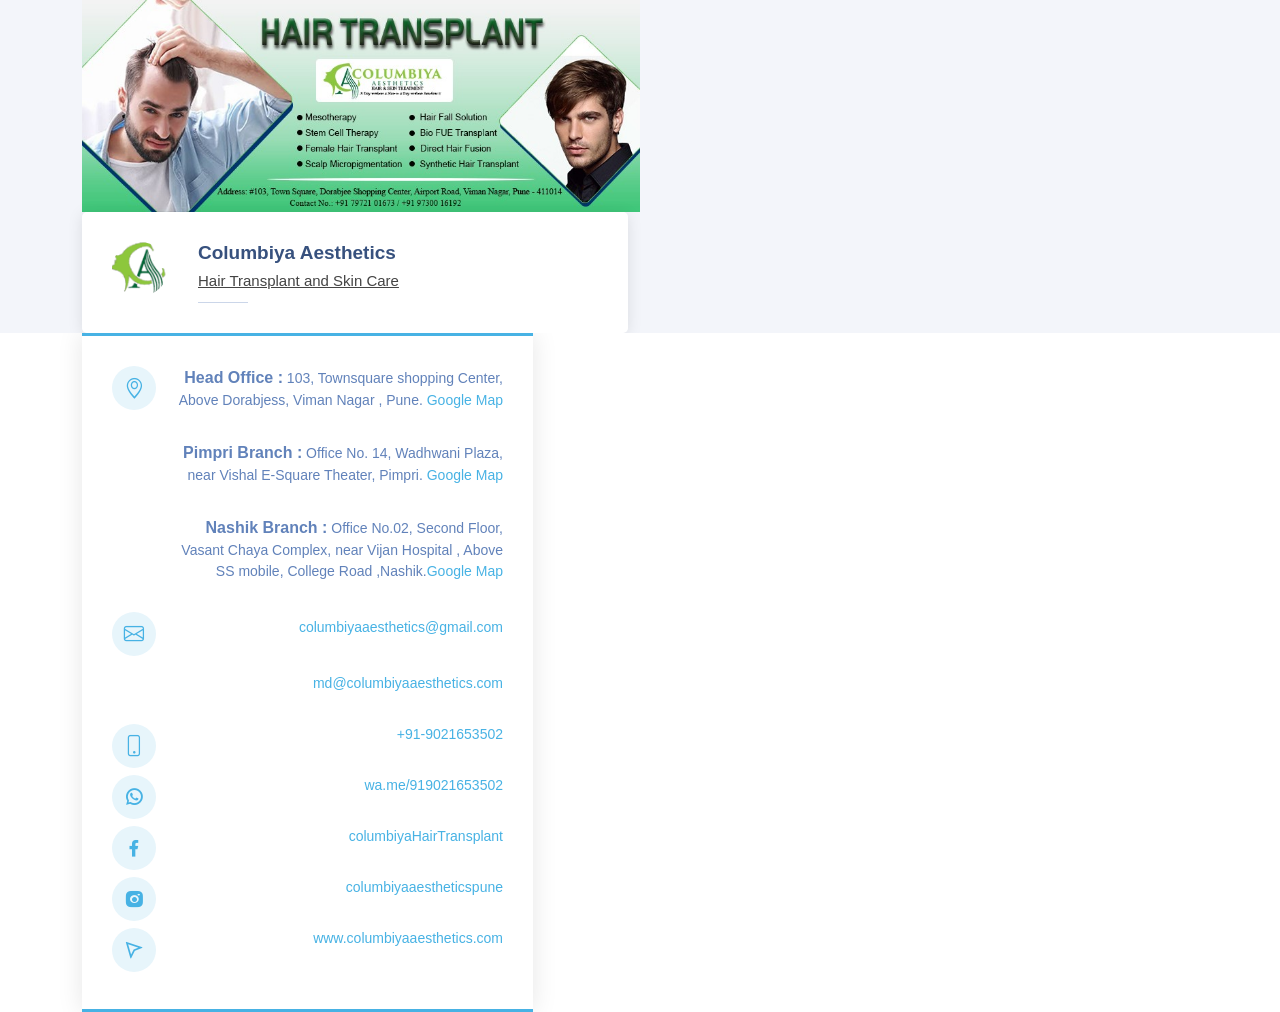
<file: BusinessCard/index.html>
<!DOCTYPE html>
<html lang="en">

<head>
  <meta charset="utf-8">
  <meta content="width=device-width, initial-scale=1.0" name="viewport">

  <title>Columbiya Aesthetics -Business Card</title>
  <meta content="" name="description">
  <meta content="" name="keywords">

  <!-- Favicons -->
  <link href="assets/img/fav.png" rel="icon">
  <link href="assets/img/fav.png" rel="columbiyaaesthetics">

  <!-- Google Fonts -->

  <!-- Vendor CSS Files -->
  <link href="assets/vendor/aos/aos.css" rel="stylesheet">
  <link href="assets/vendor/bootstrap/css/bootstrap.min.css" rel="stylesheet">
  <link href="assets/vendor/bootstrap-icons/bootstrap-icons.css" rel="stylesheet">
  <link href="assets/vendor/boxicons/css/boxicons.min.css" rel="stylesheet">
  <link href="assets/vendor/glightbox/css/glightbox.min.css" rel="stylesheet">
  <link href="assets/vendor/remixicon/remixicon.css" rel="stylesheet">
  <link href="assets/vendor/swiper/swiper-bundle.min.css" rel="stylesheet">

  <!-- Template Main CSS File -->
  <link href="assets/css/style.css" rel="stylesheet">
<style>section {
    padding: 0px 0;
    overflow: hidden;
}
#footer .footer-top {
    padding: 0px 0 30px 0;
    background: #fff;
}
.team .member .pic {
    overflow: hidden;
    width: 56px;
    border-radius: 50%;
}
span {
    font-weight: bold;
    font-size: medium;
}
.team .member span {
    text-decoration-line: underline;
}
.team .member h4 {
    font-size: 19px;
}
.contact .info p {
    text-align: right;
}
</style>
</head>

<body>

  <!-- ======= Header ======= -->

  <section id="team" class="team section-bg">
      <div class="container" data-aos="fade-up">
      <div class="col-lg-6 order-1 order-lg-2 hero-img" data-aos="zoom-in" data-aos-delay="200">
          <img src="assets/img/13.jpg" class="img-fluid animated" alt="">
        </div>
  
        
        <div class="row">

          <div class="col-lg-6">
            <div class="member d-flex align-items-start" data-aos="zoom-in" data-aos-delay="100">
              <div class="pic"><img src="assets/img/fav.png" class="img-fluid" alt=""></div>
              <div class="member-info">
                <a href='#'> <h4>Columbiya Aesthetics</h4></a>
                <span>Hair Transplant and Skin Care</span>
                 </div>
            </div>
          </div>

       

       

        </div>

      </div>
    </section><!-- End Team Section -->

  <main id="main">

   
    <!-- ======= Contact Section ======= -->
    <section id="contact" class="contact">
      <div class="container" data-aos="fade-up">

    
        <div class="row">

          <div class="col-lg-5 d-flex align-items-stretch">
            <div class="info">
              <div class="address">
                <i class="bi bi-geo-alt"></i>
                
                <p><span>Head Office :</span>
103, Townsquare shopping Center, Above Dorabjess, Viman Nagar , Pune. <a href='https://g.page/ColumbiyaAesthetics'>Google Map</a></p>
<p><span>Pimpri Branch :</span>
Office No. 14, Wadhwani Plaza, near Vishal E-Square Theater, Pimpri. <a href='#'>Google Map</a>
</p><p><span>Nashik Branch :</span>
Office No.02, Second Floor,  Vasant Chaya Complex, near Vijan Hospital , Above SS mobile, College Road ,Nashik.<a href='https://g.page/ColumbiyaAestheticsNashik'>Google Map</a>
</p>
              </div>

              <div class="email">
                <i class="bi bi-envelope"></i>
               <p> <a href='mailto:columbiyaaesthetics@gmail.com'>columbiyaaesthetics@gmail.com</a></p>
			  <p> <a href='mailto:md@columbiyaaesthetics.com'>md@columbiyaaesthetics.com</a></p>
              </div>

              <div class="phone">
                <i class="bi bi-phone"></i>
              
                <p> <a href='tel:+91-9021653502'>+91-9021653502</a></p>
              </div>
			      <div class="whatsapp">
           <i class="ri-whatsapp-line"></i>
              
                <p> <a href='https://wa.me/919021653502'>wa.me/919021653502</a></p>
              </div>
          
             <div class="social">
                <i class="ri-facebook-fill"></i>
              
                <p> <a href='https://www.facebook.com/columbiyaHairTransplant'>columbiyaHairTransplant</a></p>
              </div>
            <div class="social">
                <i class="ri-instagram-fill"></i>
              
                <p><a href=' https://www.instagram.com/columbiyaaestheticspune'>columbiyaaestheticspune</a></p>
              </div>
			  
			    <div class="social">
            <i class="ri-navigation-line"></i>
              
                <p><a href='www.columbiyaaesthetics.com'>www.columbiyaaesthetics.com</a></p>
              </div>
            

          </div>


        </div>

      </div>
    </section><!-- End Contact Section -->

  </main><!-- End #main -->

  <div id="preloader"></div>
  <a href="#" class="back-to-top d-flex align-items-center justify-content-center"><i class="bi bi-arrow-up-short"></i></a>

  <!-- Vendor JS Files -->
  <script src="assets/vendor/aos/aos.js"></script>
  <script src="assets/vendor/bootstrap/js/bootstrap.bundle.min.js"></script>
  <script src="assets/vendor/glightbox/js/glightbox.min.js"></script>
  <script src="assets/vendor/isotope-layout/isotope.pkgd.min.js"></script>
   <script src="assets/vendor/swiper/swiper-bundle.min.js"></script>
  <script src="assets/vendor/waypoints/noframework.waypoints.js"></script>

  <!-- Template Main JS File -->
  <script src="assets/js/main.js"></script>

</body>

</html>
</file>
<file: BusinessCard/assets/css/style.css>
/*--------------------------------------------------------------
# General
--------------------------------------------------------------*/
body {
  font-family: "Open Sans", sans-serif;
  color: #444444;
}

a {
  color: #47b2e4;
  text-decoration: none;
}

a:hover {
  color: #73c5eb;
  text-decoration: none;
}

h1, h2, h3, h4, h5, h6 {
  font-family: "Jost", sans-serif;
}

/*--------------------------------------------------------------
# Preloader
--------------------------------------------------------------*/
#preloader {
  position: fixed;
  top: 0;
  left: 0;
  right: 0;
  bottom: 0;
  z-index: 9999;
  overflow: hidden;
  background: #e9efeb;
}

#preloader:before {
  content: "";
  position: fixed;
  top: calc(50% - 30px);
  left: calc(50% - 30px);
  border: 6px solid #37517e;
  border-top-color: #fff;
  border-bottom-color: #fff;
  border-radius: 50%;
  width: 60px;
  height: 60px;
  -webkit-animation: animate-preloader 1s linear infinite;
  animation: animate-preloader 1s linear infinite;
}

@-webkit-keyframes animate-preloader {
  0% {
    transform: rotate(0deg);
  }
  100% {
    transform: rotate(360deg);
  }
}

@keyframes animate-preloader {
  0% {
    transform: rotate(0deg);
  }
  100% {
    transform: rotate(360deg);
  }
}

/*--------------------------------------------------------------
# Back to top button
--------------------------------------------------------------*/
.back-to-top {
  position: fixed;
  visibility: hidden;
  opacity: 0;
  right: 15px;
  bottom: 15px;
  z-index: 996;
  background: #47b2e4;
  width: 40px;
  height: 40px;
  border-radius: 50px;
  transition: all 0.4s;
}

.back-to-top i {
  font-size: 24px;
  color: #fff;
  line-height: 0;
}

.back-to-top:hover {
  background: #6bc1e9;
  color: #fff;
}

.back-to-top.active {
  visibility: visible;
  opacity: 1;
}

/*--------------------------------------------------------------
# Header
--------------------------------------------------------------*/
#header {
  transition: all 0.5s;
  z-index: 997;
  padding: 15px 0;
}

#header.header-scrolled, #header.header-inner-pages {
  background: rgba(40, 58, 90, 0.9);
}

#header .logo {
  font-size: 30px;
  margin: 0;
  padding: 0;
  line-height: 1;
  font-weight: 500;
  letter-spacing: 2px;
  text-transform: uppercase;
}

#header .logo a {
  color: #fff;
}

#header .logo img {
  max-height: 40px;
}

/*--------------------------------------------------------------
# Navigation Menu
--------------------------------------------------------------*/
/**
* Desktop Navigation 
*/
.navbar {
  padding: 0;
}

.navbar ul {
  margin: 0;
  padding: 0;
  display: flex;
  list-style: none;
  align-items: center;
}

.navbar li {
  position: relative;
}

.navbar a, .navbar a:focus {
  display: flex;
  align-items: center;
  justify-content: space-between;
  padding: 10px 0 10px 30px;
  font-size: 15px;
  font-weight: 500;
  color: #fff;
  white-space: nowrap;
  transition: 0.3s;
}

.navbar a i, .navbar a:focus i {
  font-size: 12px;
  line-height: 0;
  margin-left: 5px;
}

.navbar a:hover, .navbar .active, .navbar .active:focus, .navbar li:hover > a {
  color: #47b2e4;
}

.navbar .getstarted {
  padding: 8px 20px;
  margin-left: 30px;
  border-radius: 50px;
  color: #fff;
  font-size: 14px;
  border: 2px solid #47b2e4;
  font-weight: 600;
}

.navbar .getstarted:hover {
  color: #fff;
  background: #31a9e1;
}

.navbar .dropdown ul {
  display: block;
  position: absolute;
  left: 14px;
  top: calc(100% + 30px);
  margin: 0;
  padding: 10px 0;
  z-index: 99;
  opacity: 0;
  visibility: hidden;
  background: #fff;
  box-shadow: 0px 0px 30px rgba(127, 137, 161, 0.25);
  transition: 0.3s;
  border-radius: 4px;
}

.navbar .dropdown ul li {
  min-width: 200px;
}

.navbar .dropdown ul a {
  padding: 10px 20px;
  font-size: 14px;
  text-transform: none;
  font-weight: 500;
  color: #0c3c53;
}

.navbar .dropdown ul a i {
  font-size: 12px;
}

.navbar .dropdown ul a:hover, .navbar .dropdown ul .active:hover, .navbar .dropdown ul li:hover > a {
  color: #47b2e4;
}

.navbar .dropdown:hover > ul {
  opacity: 1;
  top: 100%;
  visibility: visible;
}

.navbar .dropdown .dropdown ul {
  top: 0;
  left: calc(100% - 30px);
  visibility: hidden;
}

.navbar .dropdown .dropdown:hover > ul {
  opacity: 1;
  top: 0;
  left: 100%;
  visibility: visible;
}

@media (max-width: 1366px) {
  .navbar .dropdown .dropdown ul {
    left: -90%;
  }
  .navbar .dropdown .dropdown:hover > ul {
    left: -100%;
  }
}

/**
* Mobile Navigation 
*/
.mobile-nav-toggle {
  color: #fff;
  font-size: 28px;
  cursor: pointer;
  display: none;
  line-height: 0;
  transition: 0.5s;
}

.mobile-nav-toggle.bi-x {
  color: #fff;
}

@media (max-width: 991px) {
  .mobile-nav-toggle {
    display: block;
  }
  .navbar ul {
    display: none;
  }
}

.navbar-mobile {
  position: fixed;
  overflow: hidden;
  top: 0;
  right: 0;
  left: 0;
  bottom: 0;
  background: rgba(40, 58, 90, 0.9);
  transition: 0.3s;
  z-index: 999;
}

.navbar-mobile .mobile-nav-toggle {
  position: absolute;
  top: 15px;
  right: 15px;
}

.navbar-mobile ul {
  display: block;
  position: absolute;
  top: 55px;
  right: 15px;
  bottom: 15px;
  left: 15px;
  padding: 10px 0;
  border-radius: 10px;
  background-color: #fff;
  overflow-y: auto;
  transition: 0.3s;
}

.navbar-mobile a {
  padding: 10px 20px;
  font-size: 15px;
  color: #37517e;
}

.navbar-mobile a:hover, .navbar-mobile .active, .navbar-mobile li:hover > a {
  color: #47b2e4;
}

.navbar-mobile .getstarted {
  margin: 15px;
  color: #37517e;
}

.navbar-mobile .dropdown ul {
  position: static;
  display: none;
  margin: 10px 20px;
  padding: 10px 0;
  z-index: 99;
  opacity: 1;
  visibility: visible;
  background: #fff;
  box-shadow: 0px 0px 30px rgba(127, 137, 161, 0.25);
}

.navbar-mobile .dropdown ul li {
  min-width: 200px;
}

.navbar-mobile .dropdown ul a {
  padding: 10px 20px;
}

.navbar-mobile .dropdown ul a i {
  font-size: 12px;
}

.navbar-mobile .dropdown ul a:hover, .navbar-mobile .dropdown ul .active:hover, .navbar-mobile .dropdown ul li:hover > a {
  color: #47b2e4;
}

.navbar-mobile .dropdown > .dropdown-active {
  display: block;
}

/*--------------------------------------------------------------
# Hero Section
--------------------------------------------------------------*/
#hero {
  width: 100%;
  height: 80vh;
  background: #37517e;
}

#hero .container {
  padding-top: 72px;
}

#hero h1 {
  margin: 0 0 10px 0;
  font-size: 48px;
  font-weight: 700;
  line-height: 56px;
  color: #fff;
}

#hero h2 {
  color: rgba(255, 255, 255, 0.6);
  margin-bottom: 50px;
  font-size: 24px;
}

#hero .btn-get-started {
  font-family: "Jost", sans-serif;
  font-weight: 500;
  font-size: 16px;
  letter-spacing: 1px;
  display: inline-block;
  padding: 10px 28px 11px 28px;
  border-radius: 50px;
  transition: 0.5s;
  margin: 10px 0 0 0;
  color: #fff;
  background: #47b2e4;
}

#hero .btn-get-started:hover {
  background: #209dd8;
}

#hero .btn-watch-video {
  font-size: 16px;
  display: flex;
  align-items: center;
  transition: 0.5s;
  margin: 10px 0 0 25px;
  color: #fff;
  line-height: 1;
}

#hero .btn-watch-video i {
  line-height: 0;
  color: #fff;
  font-size: 32px;
  transition: 0.3s;
  margin-right: 8px;
}

#hero .btn-watch-video:hover i {
  color: #47b2e4;
}

#hero .animated {
  animation: up-down 2s ease-in-out infinite alternate-reverse both;
}

@media (max-width: 991px) {
  #hero {
    height: 100vh;
    text-align: center;
  }
  #hero .animated {
    -webkit-animation: none;
    animation: none;
  }
  #hero .hero-img {
    text-align: center;
  }
  #hero .hero-img img {
    width: 50%;
  }
}

@media (max-width: 768px) {
  #hero h1 {
    font-size: 28px;
    line-height: 36px;
  }
  #hero h2 {
    font-size: 18px;
    line-height: 24px;
    margin-bottom: 30px;
  }
  #hero .hero-img img {
    width: 70%;
  }
}

@media (max-width: 575px) {
  #hero .hero-img img {
    width: 80%;
  }
  #hero .btn-get-started {
    font-size: 16px;
    padding: 10px 24px 11px 24px;
  }
}

@-webkit-keyframes up-down {
  0% {
    transform: translateY(10px);
  }
  100% {
    transform: translateY(-10px);
  }
}

@keyframes up-down {
  0% {
    transform: translateY(10px);
  }
  100% {
    transform: translateY(-10px);
  }
}

/*--------------------------------------------------------------
# Sections General
--------------------------------------------------------------*/
section {
  padding: 60px 0;
  overflow: hidden;
}

.section-bg {
  background-color: #f3f5fa;
}

.section-title {
  text-align: center;
  padding-bottom: 30px;
}

.section-title h2 {
  font-size: 32px;
  font-weight: bold;
  text-transform: uppercase;
  margin-bottom: 20px;
  padding-bottom: 20px;
  position: relative;
  color: #37517e;
}

.section-title h2::before {
  content: '';
  position: absolute;
  display: block;
  width: 120px;
  height: 1px;
  background: #ddd;
  bottom: 1px;
  left: calc(50% - 60px);
}

.section-title h2::after {
  content: '';
  position: absolute;
  display: block;
  width: 40px;
  height: 3px;
  background: #47b2e4;
  bottom: 0;
  left: calc(50% - 20px);
}

.section-title p {
  margin-bottom: 0;
}

/*--------------------------------------------------------------
# Cliens
--------------------------------------------------------------*/
.cliens {
  padding: 12px 0;
  text-align: center;
}

.cliens img {
  max-width: 45%;
  transition: all 0.4s ease-in-out;
  display: inline-block;
  padding: 15px 0;
  filter: grayscale(100);
}

.cliens img:hover {
  filter: none;
  transform: scale(1.1);
}

@media (max-width: 768px) {
  .cliens img {
    max-width: 40%;
  }
}

/*--------------------------------------------------------------
# About Us
--------------------------------------------------------------*/
.about .content h3 {
  font-weight: 600;
  font-size: 26px;
}

.about .content ul {
  list-style: none;
  padding: 0;
}

.about .content ul li {
  padding-left: 28px;
  position: relative;
}

.about .content ul li + li {
  margin-top: 10px;
}

.about .content ul i {
  position: absolute;
  left: 0;
  top: 2px;
  font-size: 20px;
  color: #47b2e4;
  line-height: 1;
}

.about .content p:last-child {
  margin-bottom: 0;
}

.about .content .btn-learn-more {
  font-family: "Poppins", sans-serif;
  font-weight: 500;
  font-size: 14px;
  letter-spacing: 1px;
  display: inline-block;
  padding: 12px 32px;
  border-radius: 4px;
  transition: 0.3s;
  line-height: 1;
  color: #47b2e4;
  -webkit-animation-delay: 0.8s;
  animation-delay: 0.8s;
  margin-top: 6px;
  border: 2px solid #47b2e4;
}

.about .content .btn-learn-more:hover {
  background: #47b2e4;
  color: #fff;
  text-decoration: none;
}

/*--------------------------------------------------------------
# Why Us
--------------------------------------------------------------*/
.why-us .content {
  padding: 60px 100px 0 100px;
}

.why-us .content h3 {
  font-weight: 400;
  font-size: 34px;
  color: #37517e;
}

.why-us .content h4 {
  font-size: 20px;
  font-weight: 700;
  margin-top: 5px;
}

.why-us .content p {
  font-size: 15px;
  color: #848484;
}

.why-us .img {
  background-size: contain;
  background-repeat: no-repeat;
  background-position: center center;
}

.why-us .accordion-list {
  padding: 0 100px 60px 100px;
}

.why-us .accordion-list ul {
  padding: 0;
  list-style: none;
}

.why-us .accordion-list li + li {
  margin-top: 15px;
}

.why-us .accordion-list li {
  padding: 20px;
  background: #fff;
  border-radius: 4px;
}

.why-us .accordion-list a {
  display: block;
  position: relative;
  font-family: "Poppins", sans-serif;
  font-size: 16px;
  line-height: 24px;
  font-weight: 500;
  padding-right: 30px;
  outline: none;
  cursor: pointer;
}

.why-us .accordion-list span {
  color: #47b2e4;
  font-weight: 600;
  font-size: 18px;
  padding-right: 10px;
}

.why-us .accordion-list i {
  font-size: 24px;
  position: absolute;
  right: 0;
  top: 0;
}

.why-us .accordion-list p {
  margin-bottom: 0;
  padding: 10px 0 0 0;
}

.why-us .accordion-list .icon-show {
  display: none;
}

.why-us .accordion-list a.collapsed {
  color: #343a40;
}

.why-us .accordion-list a.collapsed:hover {
  color: #47b2e4;
}

.why-us .accordion-list a.collapsed .icon-show {
  display: inline-block;
}

.why-us .accordion-list a.collapsed .icon-close {
  display: none;
}

@media (max-width: 1024px) {
  .why-us .content, .why-us .accordion-list {
    padding-left: 0;
    padding-right: 0;
  }
}

@media (max-width: 992px) {
  .why-us .img {
    min-height: 400px;
  }
  .why-us .content {
    padding-top: 30px;
  }
  .why-us .accordion-list {
    padding-bottom: 30px;
  }
}

@media (max-width: 575px) {
  .why-us .img {
    min-height: 200px;
  }
}

/*--------------------------------------------------------------
# Skills
--------------------------------------------------------------*/
.skills .content h3 {
  font-weight: 700;
  font-size: 32px;
  color: #37517e;
  font-family: "Poppins", sans-serif;
}

.skills .content ul {
  list-style: none;
  padding: 0;
}

.skills .content ul li {
  padding-bottom: 10px;
}

.skills .content ul i {
  font-size: 20px;
  padding-right: 4px;
  color: #47b2e4;
}

.skills .content p:last-child {
  margin-bottom: 0;
}

.skills .progress {
  height: 60px;
  display: block;
  background: none;
  border-radius: 0;
}

.skills .progress .skill {
  padding: 0;
  margin: 0 0 6px 0;
  text-transform: uppercase;
  display: block;
  font-weight: 600;
  font-family: "Poppins", sans-serif;
  color: #37517e;
}

.skills .progress .skill .val {
  float: right;
  font-style: normal;
}

.skills .progress-bar-wrap {
  background: #e8edf5;
  height: 10px;
}

.skills .progress-bar {
  width: 1px;
  height: 10px;
  transition: .9s;
  background-color: #4668a2;
}

/*--------------------------------------------------------------
# Services
--------------------------------------------------------------*/
.services .icon-box {
  box-shadow: 0px 0 25px 0 rgba(0, 0, 0, 0.1);
  padding: 50px 30px;
  transition: all ease-in-out 0.4s;
  background: #fff;
}

.services .icon-box .icon {
  margin-bottom: 10px;
}

.services .icon-box .icon i {
  color: #47b2e4;
  font-size: 36px;
  transition: 0.3s;
}

.services .icon-box h4 {
  font-weight: 500;
  margin-bottom: 15px;
  font-size: 24px;
}

.services .icon-box h4 a {
  color: #37517e;
  transition: ease-in-out 0.3s;
}

.services .icon-box p {
  line-height: 24px;
  font-size: 14px;
  margin-bottom: 0;
}

.services .icon-box:hover {
  transform: translateY(-10px);
}

.services .icon-box:hover h4 a {
  color: #47b2e4;
}

/*--------------------------------------------------------------
# Cta
--------------------------------------------------------------*/
.cta {
  background: linear-gradient(rgba(40, 58, 90, 0.9), rgba(40, 58, 90, 0.9)), url("../img/cta-bg.jpg") fixed center center;
  background-size: cover;
  padding: 120px 0;
}

.cta h3 {
  color: #fff;
  font-size: 28px;
  font-weight: 700;
}

.cta p {
  color: #fff;
}

.cta .cta-btn {
  font-family: "Jost", sans-serif;
  font-weight: 500;
  font-size: 16px;
  letter-spacing: 1px;
  display: inline-block;
  padding: 12px 40px;
  border-radius: 50px;
  transition: 0.5s;
  margin: 10px;
  border: 2px solid #fff;
  color: #fff;
}

.cta .cta-btn:hover {
  background: #47b2e4;
  border: 2px solid #47b2e4;
}

@media (max-width: 1024px) {
  .cta {
    background-attachment: scroll;
  }
}

@media (min-width: 769px) {
  .cta .cta-btn-container {
    display: flex;
    align-items: center;
    justify-content: flex-end;
  }
}

/*--------------------------------------------------------------
# Portfolio
--------------------------------------------------------------*/
.portfolio #portfolio-flters {
  list-style: none;
  margin-bottom: 20px;
}

.portfolio #portfolio-flters li {
  cursor: pointer;
  display: inline-block;
  margin: 10px 5px;
  font-size: 15px;
  font-weight: 500;
  line-height: 1;
  color: #444444;
  transition: all 0.3s;
  padding: 8px 20px;
  border-radius: 50px;
  font-family: "Poppins", sans-serif;
}

.portfolio #portfolio-flters li:hover, .portfolio #portfolio-flters li.filter-active {
  background: #47b2e4;
  color: #fff;
}

.portfolio .portfolio-item {
  margin-bottom: 30px;
}

.portfolio .portfolio-item .portfolio-img {
  overflow: hidden;
}

.portfolio .portfolio-item .portfolio-img img {
  transition: all 0.6s;
}

.portfolio .portfolio-item .portfolio-info {
  opacity: 0;
  position: absolute;
  left: 15px;
  bottom: 0;
  z-index: 3;
  right: 15px;
  transition: all 0.3s;
  background: rgba(55, 81, 126, 0.8);
  padding: 10px 15px;
}

.portfolio .portfolio-item .portfolio-info h4 {
  font-size: 18px;
  color: #fff;
  font-weight: 600;
  color: #fff;
  margin-bottom: 0px;
}

.portfolio .portfolio-item .portfolio-info p {
  color: #f9fcfe;
  font-size: 14px;
  margin-bottom: 0;
}

.portfolio .portfolio-item .portfolio-info .preview-link, .portfolio .portfolio-item .portfolio-info .details-link {
  position: absolute;
  right: 40px;
  font-size: 24px;
  top: calc(50% - 18px);
  color: #fff;
  transition: 0.3s;
}

.portfolio .portfolio-item .portfolio-info .preview-link:hover, .portfolio .portfolio-item .portfolio-info .details-link:hover {
  color: #47b2e4;
}

.portfolio .portfolio-item .portfolio-info .details-link {
  right: 10px;
}

.portfolio .portfolio-item:hover .portfolio-img img {
  transform: scale(1.15);
}

.portfolio .portfolio-item:hover .portfolio-info {
  opacity: 1;
}

/*--------------------------------------------------------------
# Portfolio Details
--------------------------------------------------------------*/
.portfolio-details {
  padding-top: 40px;
}

.portfolio-details .portfolio-details-slider img {
  width: 100%;
}

.portfolio-details .portfolio-details-slider .swiper-pagination {
  margin-top: 20px;
  position: relative;
}

.portfolio-details .portfolio-details-slider .swiper-pagination .swiper-pagination-bullet {
  width: 12px;
  height: 12px;
  background-color: #fff;
  opacity: 1;
  border: 1px solid #47b2e4;
}

.portfolio-details .portfolio-details-slider .swiper-pagination .swiper-pagination-bullet-active {
  background-color: #47b2e4;
}

.portfolio-details .portfolio-info {
  padding: 30px;
  box-shadow: 0px 0 30px rgba(55, 81, 126, 0.08);
}

.portfolio-details .portfolio-info h3 {
  font-size: 22px;
  font-weight: 700;
  margin-bottom: 20px;
  padding-bottom: 20px;
  border-bottom: 1px solid #eee;
}

.portfolio-details .portfolio-info ul {
  list-style: none;
  padding: 0;
  font-size: 15px;
}

.portfolio-details .portfolio-info ul li + li {
  margin-top: 10px;
}

.portfolio-details .portfolio-description {
  padding-top: 30px;
}

.portfolio-details .portfolio-description h2 {
  font-size: 26px;
  font-weight: 700;
  margin-bottom: 20px;
}

.portfolio-details .portfolio-description p {
  padding: 0;
}

/*--------------------------------------------------------------
# Team
--------------------------------------------------------------*/
.team .member {
  position: relative;
  box-shadow: 0px 2px 15px rgba(0, 0, 0, 0.1);
  padding: 30px;
  border-radius: 5px;
  background: #fff;
  transition: 0.5s;
}

.team .member .pic {
  overflow: hidden;
  width: 180px;
  border-radius: 50%;
}

.team .member .pic img {
  transition: ease-in-out 0.3s;
}

.team .member:hover {
  transform: translateY(-10px);
}

.team .member .member-info {
  padding-left: 30px;
}

.team .member h4 {
  font-weight: 700;
  margin-bottom: 5px;
  font-size: 20px;
  color: #37517e;
}

.team .member span {
  display: block;
  font-size: 15px;
  padding-bottom: 10px;
  position: relative;
  font-weight: 500;
}

.team .member span::after {
  content: '';
  position: absolute;
  display: block;
  width: 50px;
  height: 1px;
  background: #cbd6e9;
  bottom: 0;
  left: 0;
}

.team .member p {
  margin: 10px 0 0 0;
  font-size: 14px;
}

.team .member .social {
  margin-top: 12px;
  display: flex;
  align-items: center;
  justify-content: flex-start;
}

.team .member .social a {
  transition: ease-in-out 0.3s;
  display: flex;
  align-items: center;
  justify-content: center;
  border-radius: 50px;
  width: 32px;
  height: 32px;
  background: #eff2f8;
}

.team .member .social a i {
  color: #37517e;
  font-size: 16px;
  margin: 0 2px;
}

.team .member .social a:hover {
  background: #47b2e4;
}

.team .member .social a:hover i {
  color: #fff;
}

.team .member .social a + a {
  margin-left: 8px;
}

/*--------------------------------------------------------------
# Pricing
--------------------------------------------------------------*/
.pricing .row {
  padding-top: 40px;
}

.pricing .box {
  padding: 60px 40px;
  box-shadow: 0 3px 20px -2px rgba(20, 45, 100, 0.1);
  background: #fff;
  height: 100%;
  border-top: 4px solid #fff;
  border-radius: 5px;
}

.pricing h3 {
  font-weight: 500;
  margin-bottom: 15px;
  font-size: 20px;
  color: #37517e;
}

.pricing h4 {
  font-size: 48px;
  color: #37517e;
  font-weight: 400;
  font-family: "Jost", sans-serif;
  margin-bottom: 25px;
}

.pricing h4 sup {
  font-size: 28px;
}

.pricing h4 span {
  color: #47b2e4;
  font-size: 18px;
  display: block;
}

.pricing ul {
  padding: 20px 0;
  list-style: none;
  color: #999;
  text-align: left;
  line-height: 20px;
}

.pricing ul li {
  padding: 10px 0 10px 30px;
  position: relative;
}

.pricing ul i {
  color: #28a745;
  font-size: 24px;
  position: absolute;
  left: 0;
  top: 6px;
}

.pricing ul .na {
  color: #ccc;
}

.pricing ul .na i {
  color: #ccc;
}

.pricing ul .na span {
  text-decoration: line-through;
}

.pricing .buy-btn {
  display: inline-block;
  padding: 12px 35px;
  border-radius: 50px;
  color: #47b2e4;
  transition: none;
  font-size: 16px;
  font-weight: 500;
  font-family: "Jost", sans-serif;
  transition: 0.3s;
  border: 1px solid #47b2e4;
}

.pricing .buy-btn:hover {
  background: #47b2e4;
  color: #fff;
}

.pricing .featured {
  border-top-color: #47b2e4;
}

.pricing .featured .buy-btn {
  background: #47b2e4;
  color: #fff;
}

.pricing .featured .buy-btn:hover {
  background: #23a3df;
}

@media (max-width: 992px) {
  .pricing .box {
    max-width: 60%;
    margin: 0 auto 30px auto;
  }
}

@media (max-width: 767px) {
  .pricing .box {
    max-width: 80%;
    margin: 0 auto 30px auto;
  }
}

@media (max-width: 420px) {
  .pricing .box {
    max-width: 100%;
    margin: 0 auto 30px auto;
  }
}

/*--------------------------------------------------------------
# Frequently Asked Questions
--------------------------------------------------------------*/
.faq .faq-list {
  padding: 0 100px;
}

.faq .faq-list ul {
  padding: 0;
  list-style: none;
}

.faq .faq-list li + li {
  margin-top: 15px;
}

.faq .faq-list li {
  padding: 20px;
  background: #fff;
  border-radius: 4px;
  position: relative;
}

.faq .faq-list a {
  display: block;
  position: relative;
  font-family: "Poppins", sans-serif;
  font-size: 16px;
  line-height: 24px;
  font-weight: 500;
  padding: 0 30px;
  outline: none;
  cursor: pointer;
}

.faq .faq-list .icon-help {
  font-size: 24px;
  position: absolute;
  right: 0;
  left: 20px;
  color: #47b2e4;
}

.faq .faq-list .icon-show, .faq .faq-list .icon-close {
  font-size: 24px;
  position: absolute;
  right: 0;
  top: 0;
}

.faq .faq-list p {
  margin-bottom: 0;
  padding: 10px 0 0 0;
}

.faq .faq-list .icon-show {
  display: none;
}

.faq .faq-list a.collapsed {
  color: #37517e;
  transition: 0.3s;
}

.faq .faq-list a.collapsed:hover {
  color: #47b2e4;
}

.faq .faq-list a.collapsed .icon-show {
  display: inline-block;
}

.faq .faq-list a.collapsed .icon-close {
  display: none;
}

@media (max-width: 1200px) {
  .faq .faq-list {
    padding: 0;
  }
}

/*--------------------------------------------------------------
# Contact
--------------------------------------------------------------*/
.contact .info {
  border-top: 3px solid #47b2e4;
  border-bottom: 3px solid #47b2e4;
  padding: 30px;
  background: #fff;
  width: 100%;
  box-shadow: 0 0 24px 0 rgba(0, 0, 0, 0.1);
}

.contact .info i {
  font-size: 20px;
  color: #47b2e4;
  float: left;
  width: 44px;
  height: 44px;
  background: #e7f5fb;
  display: flex;
  justify-content: center;
  align-items: center;
  border-radius: 50px;
  transition: all 0.3s ease-in-out;
}

.contact .info h4 {
  padding: 0 0 0 60px;
  font-size: 22px;
  font-weight: 600;
  margin-bottom: 5px;
  color: #37517e;
}

.contact .info p {
  padding: 0 0 10px 60px;
  margin-bottom: 20px;
  font-size: 14px;
  color: #6182ba;
}

.contact .info .email p {
  padding-top: 5px;
}

.contact .info .social-links {
  padding-left: 60px;
}

.contact .info .social-links a {
  font-size: 18px;
  display: inline-block;
  background: #333;
  color: #fff;
  line-height: 1;
  padding: 8px 0;
  border-radius: 50%;
  text-align: center;
  width: 36px;
  height: 36px;
  transition: 0.3s;
  margin-right: 10px;
}

.contact .info .social-links a:hover {
  background: #47b2e4;
  color: #fff;
}

.contact .info .email:hover i, .contact .info .address:hover i, .contact .info .phone:hover i {
  background: #47b2e4;
  color: #fff;
}

.contact .php-email-form {
  width: 100%;
  border-top: 3px solid #47b2e4;
  border-bottom: 3px solid #47b2e4;
  padding: 30px;
  background: #fff;
  box-shadow: 0 0 24px 0 rgba(0, 0, 0, 0.12);
}

.contact .php-email-form .form-group {
  padding-bottom: 8px;
}

.contact .php-email-form .validate {
  display: none;
  color: red;
  margin: 0 0 15px 0;
  font-weight: 400;
  font-size: 13px;
}

.contact .php-email-form .error-message {
  display: none;
  color: #fff;
  background: #ed3c0d;
  text-align: left;
  padding: 15px;
  font-weight: 600;
}

.contact .php-email-form .error-message br + br {
  margin-top: 25px;
}

.contact .php-email-form .sent-message {
  display: none;
  color: #fff;
  background: #18d26e;
  text-align: center;
  padding: 15px;
  font-weight: 600;
}

.contact .php-email-form .loading {
  display: none;
  background: #fff;
  text-align: center;
  padding: 15px;
}

.contact .php-email-form .loading:before {
  content: "";
  display: inline-block;
  border-radius: 50%;
  width: 24px;
  height: 24px;
  margin: 0 10px -6px 0;
  border: 3px solid #18d26e;
  border-top-color: #eee;
  -webkit-animation: animate-loading 1s linear infinite;
  animation: animate-loading 1s linear infinite;
}

.contact .php-email-form .form-group {
  margin-bottom: 20px;
}

.contact .php-email-form label {
  padding-bottom: 8px;
}

.contact .php-email-form input, .contact .php-email-form textarea {
  border-radius: 0;
  box-shadow: none;
  font-size: 14px;
  border-radius: 4px;
}

.contact .php-email-form input:focus, .contact .php-email-form textarea:focus {
  border-color: #47b2e4;
}

.contact .php-email-form input {
  height: 44px;
}

.contact .php-email-form textarea {
  padding: 10px 12px;
}

.contact .php-email-form button[type="submit"] {
  background: #47b2e4;
  border: 0;
  padding: 12px 34px;
  color: #fff;
  transition: 0.4s;
  border-radius: 50px;
}

.contact .php-email-form button[type="submit"]:hover {
  background: #209dd8;
}

@-webkit-keyframes animate-loading {
  0% {
    transform: rotate(0deg);
  }
  100% {
    transform: rotate(360deg);
  }
}

@keyframes animate-loading {
  0% {
    transform: rotate(0deg);
  }
  100% {
    transform: rotate(360deg);
  }
}

/*--------------------------------------------------------------
# Breadcrumbs
--------------------------------------------------------------*/
.breadcrumbs {
  padding: 15px 0;
  background: #f3f5fa;
  min-height: 40px;
  margin-top: 72px;
}

@media (max-width: 992px) {
  .breadcrumbs {
    margin-top: 68px;
  }
}

.breadcrumbs h2 {
  font-size: 28px;
  font-weight: 600;
  color: #37517e;
}

.breadcrumbs ol {
  display: flex;
  flex-wrap: wrap;
  list-style: none;
  padding: 0 0 10px 0;
  margin: 0;
  font-size: 14px;
}

.breadcrumbs ol li + li {
  padding-left: 10px;
}

.breadcrumbs ol li + li::before {
  display: inline-block;
  padding-right: 10px;
  color: #4668a2;
  content: "/";
}

/*--------------------------------------------------------------
# Footer
--------------------------------------------------------------*/
#footer {
  font-size: 14px;
  background: #37517e;
}

#footer .footer-newsletter {
  padding: 50px 0;
  background: #f3f5fa;
  text-align: center;
  font-size: 15px;
  color: #444444;
}

#footer .footer-newsletter h4 {
  font-size: 24px;
  margin: 0 0 20px 0;
  padding: 0;
  line-height: 1;
  font-weight: 600;
  color: #37517e;
}

#footer .footer-newsletter form {
  margin-top: 30px;
  background: #fff;
  padding: 6px 10px;
  position: relative;
  border-radius: 50px;
  box-shadow: 0px 2px 15px rgba(0, 0, 0, 0.06);
  text-align: left;
}

#footer .footer-newsletter form input[type="email"] {
  border: 0;
  padding: 4px 8px;
  width: calc(100% - 100px);
}

#footer .footer-newsletter form input[type="submit"] {
  position: absolute;
  top: 0;
  right: 0;
  bottom: 0;
  border: 0;
  background: none;
  font-size: 16px;
  padding: 0 20px;
  background: #47b2e4;
  color: #fff;
  transition: 0.3s;
  border-radius: 50px;
  box-shadow: 0px 2px 15px rgba(0, 0, 0, 0.1);
}

#footer .footer-newsletter form input[type="submit"]:hover {
  background: #209dd8;
}

#footer .footer-top {
  padding: 60px 0 30px 0;
  background: #fff;
}

#footer .footer-top .footer-contact {
  margin-bottom: 30px;
}

#footer .footer-top .footer-contact h3 {
  font-size: 28px;
  margin: 0 0 10px 0;
  padding: 2px 0 2px 0;
  line-height: 1;
  text-transform: uppercase;
  font-weight: 600;
  color: #37517e;
}

#footer .footer-top .footer-contact p {
  font-size: 14px;
  line-height: 24px;
  margin-bottom: 0;
  font-family: "Jost", sans-serif;
  color: #5e5e5e;
}

#footer .footer-top h4 {
  font-size: 16px;
  font-weight: bold;
  color: #37517e;
  position: relative;
  padding-bottom: 12px;
}

#footer .footer-top .footer-links {
  margin-bottom: 30px;
}

#footer .footer-top .footer-links ul {
  list-style: none;
  padding: 0;
  margin: 0;
}

#footer .footer-top .footer-links ul i {
  padding-right: 2px;
  color: #47b2e4;
  font-size: 18px;
  line-height: 1;
}

#footer .footer-top .footer-links ul li {
  padding: 10px 0;
  display: flex;
  align-items: center;
}

#footer .footer-top .footer-links ul li:first-child {
  padding-top: 0;
}

#footer .footer-top .footer-links ul a {
  color: #777777;
  transition: 0.3s;
  display: inline-block;
  line-height: 1;
}

#footer .footer-top .footer-links ul a:hover {
  text-decoration: none;
  color: #47b2e4;
}

#footer .footer-top .social-links a {
  font-size: 18px;
  display: inline-block;
  background: #47b2e4;
  color: #fff;
  line-height: 1;
  padding: 8px 0;
  margin-right: 4px;
  border-radius: 50%;
  text-align: center;
  width: 36px;
  height: 36px;
  transition: 0.3s;
}

#footer .footer-top .social-links a:hover {
  background: #209dd8;
  color: #fff;
  text-decoration: none;
}

#footer .footer-bottom {
  padding-top: 30px;
  padding-bottom: 30px;
  color: #fff;
}

#footer .copyright {
  float: left;
}

#footer .credits {
  float: right;
  font-size: 13px;
}

#footer .credits a {
  transition: 0.3s;
}

@media (max-width: 768px) {
  #footer .footer-bottom {
    padding-top: 20px;
    padding-bottom: 20px;
  }
  #footer .copyright, #footer .credits {
    text-align: center;
    float: none;
  }
  #footer .credits {
    padding-top: 4px;
  }
}
</file>
